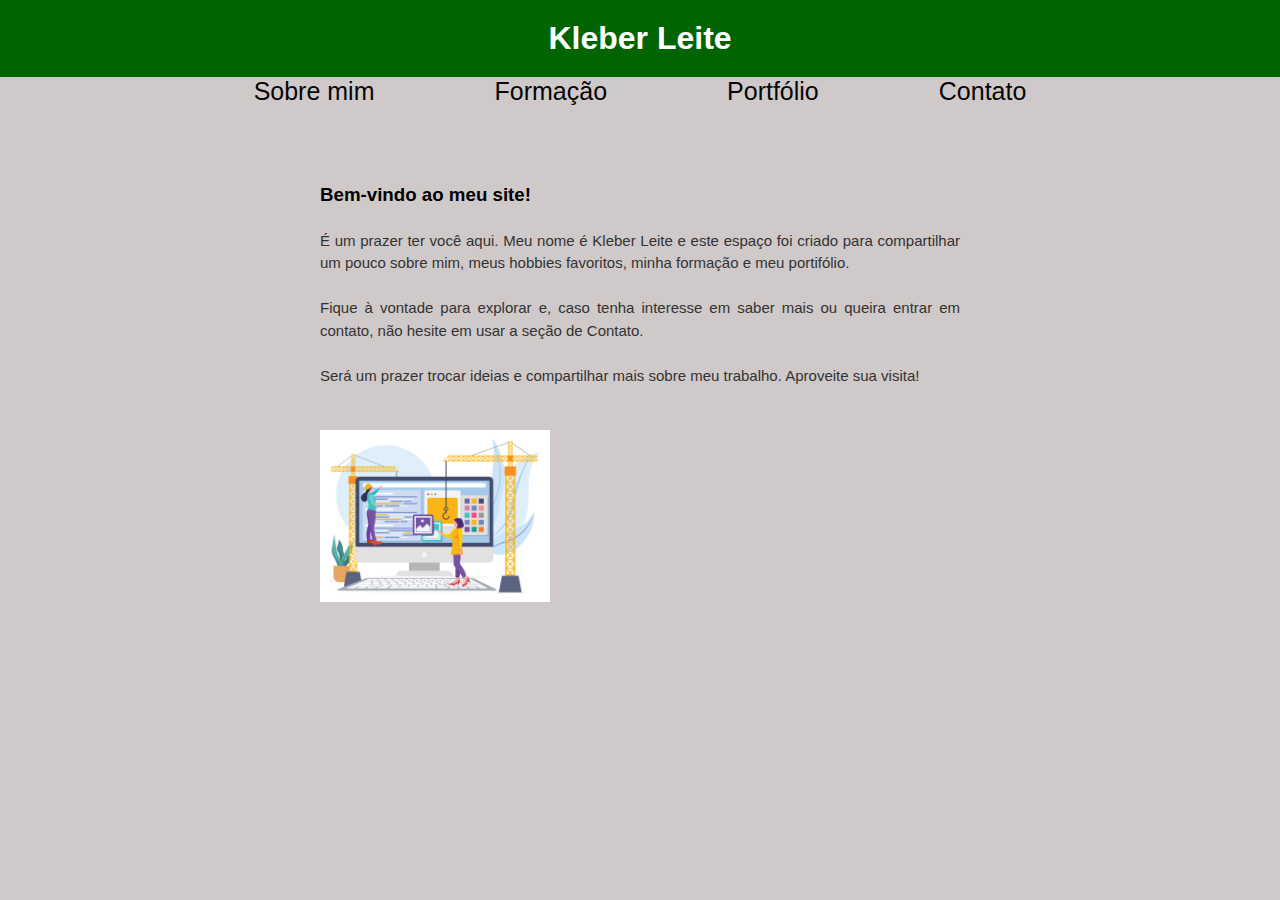
<file: index.html>
<!DOCTYPE html>
<html lang="pt-br">

<head>
    <meta charset="UTF-8">
    <meta name="viewport" content="width=device-width, initial-scale=1.0">
    <title>Kleber Leite</title>
    <link rel="stylesheet" href="style.css">

</head>

<body>
    <header>
        <h1>Kleber Leite</h1>
    </header>
    <!--Aqui faço a criação do menu com 4 links--> 
        <nav>
            <ul>
                <li><a href='sobre.html'> Sobre mim</a></li>
                <li><a href='formacao.html'> Formação</a></li>
                <li><a href='portfolio.html'> Portfólio</a></li>
                <li><a href='contato.html'> Contato</a></li>

            </ul>
            <br><br><br>
        </nav>
<main>
    <div class=texto-inicial>     
    <!--Breve mensagem de boas vindas ao site--> 
    <h3>Bem-vindo ao meu site! </h3>


        <p>É um prazer ter você aqui. Meu nome é Kleber Leite e este espaço foi criado para compartilhar um pouco sobre
            mim, meus hobbies favoritos, minha formação e meu portifólio.
            <br><br>
        
            Fique à vontade para explorar e, caso tenha interesse em saber mais ou queira entrar em contato, não hesite
            em usar a seção de Contato. 
            <br><br>

            Será um prazer trocar ideias e compartilhar mais sobre meu trabalho. Aproveite sua visita!
            <br><br>
            
        </p>
        <!--Inserindo imagem de construção do meu primeiro site--> 
        <img src="Imagens/pagina inicial.jpg" alt="Descrição da Imagem" class="imagem-inicial">
    </div>
        

    </main>


</body>

</html>
</file>
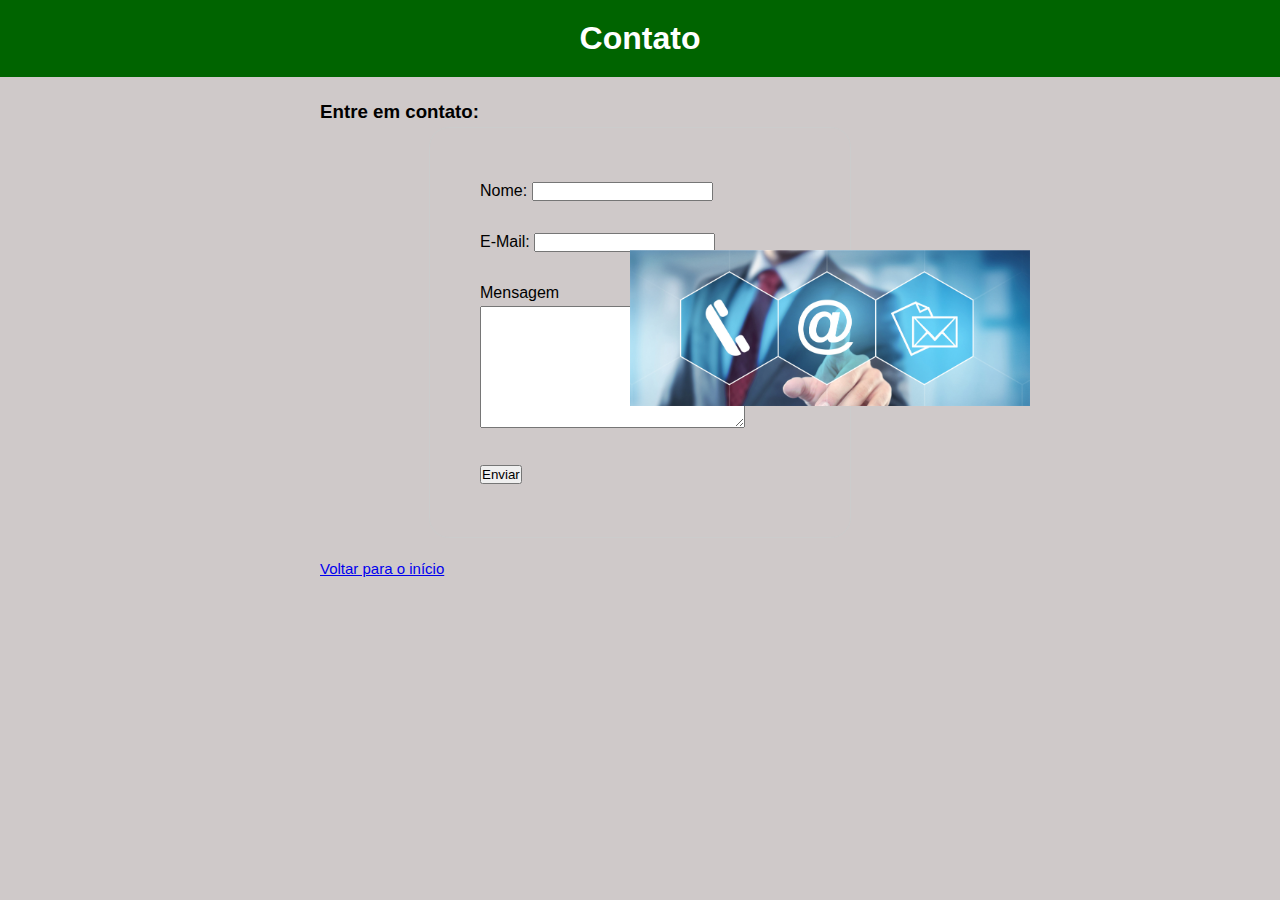
<file: contato.html>
<!DOCTYPE html>
<html lang="pt-br">
<head>
    <meta charset="UTF-8">
    <meta name="viewport" content="width=hea', initial-scale=1.0">
    <title>Document</title>
    <link rel="stylesheet" href="style.css">
    
</head>
<body>
 
    <header>
      <!--começo a criar o formulario-->  
        <h1>Contato</h1>
        
    </header>
<main>
    <div class='texto-contato'>
        <h3>Entre em contato:</h3>
        <form> 
            <label for="nome">Nome:</label>
            <input type="text" id="nome" name="nome">
            <br><br>
            <label for="email">E-Mail:</label>
            <input type="email" id="email" name="email">
            <br><br>
            <label for="mensagem">Mensagem</label>
            <br>
            <textarea id="msg" name="msg" cols="31" rows="8"></textarea>
            <br><br>
            <button>Enviar</button>
            </form>
    
    <p><a href='index.html'> Voltar para o início</a></p>
    <img src="Imagens/contato.jpg" alt="Descrição da Imagem" class="imagem-contato">
</div>
</main>

</body>
</html>
</file>
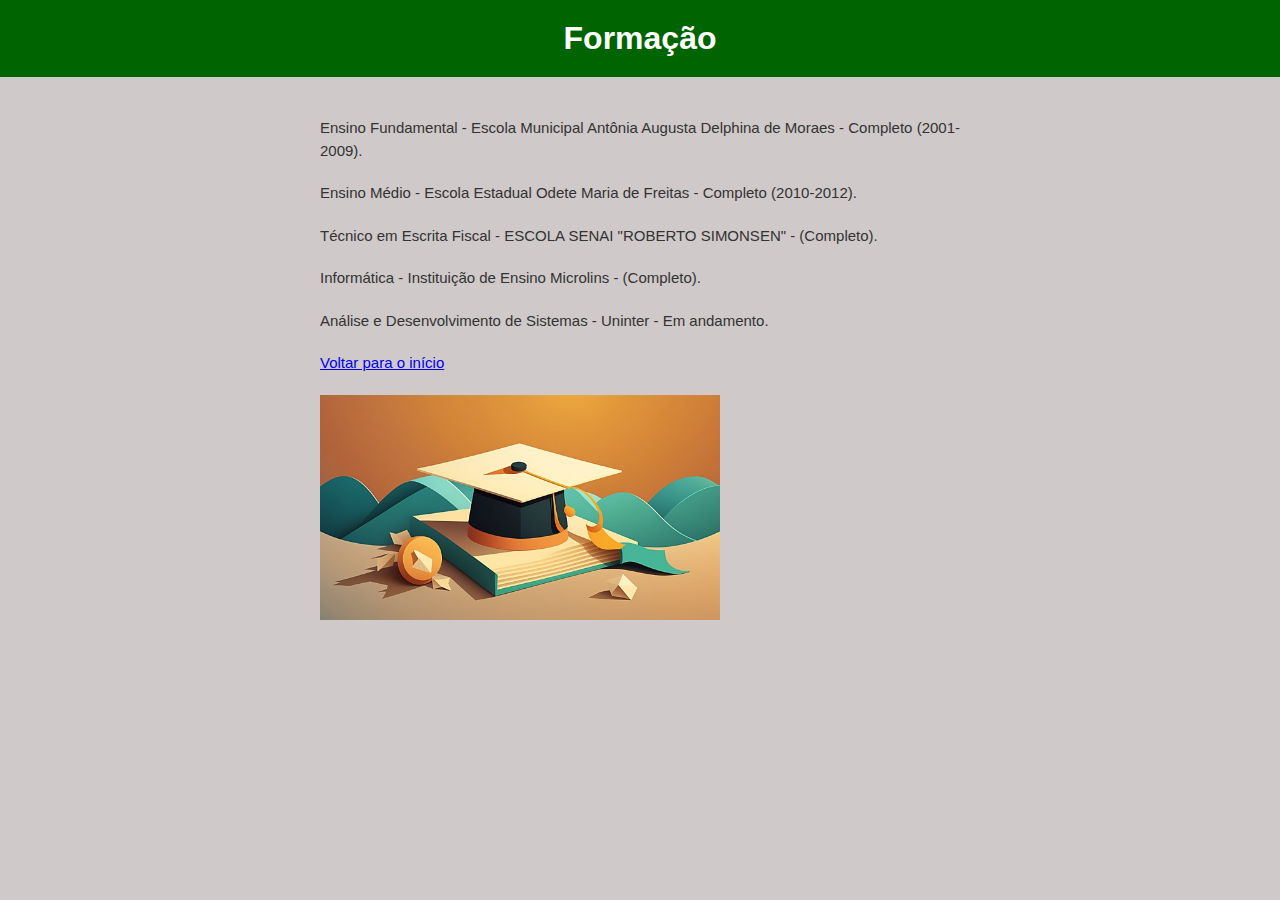
<file: formacao.html>
<!DOCTYPE html>
<html lang="pt-br">
<head>
    <meta charset="UTF-8">
    <meta name="viewport" content="width=device-width, initial-scale=1.0">
    <title>Document</title>
    <link rel="stylesheet" href="style.css">
</head>
<body>
    
    <header>
        <h1>Formação</h1>
        
    </header>
<!--Abaixo descrevo minhas formações e crio uma classe para formatar no style.css--> 
    <main>
       <div class='texto-formacao'>
    <p>Ensino Fundamental - Escola Municipal Antônia Augusta Delphina de Moraes - Completo (2001-2009).</p>
    <p>Ensino Médio - Escola Estadual Odete Maria de Freitas - Completo (2010-2012).</p>
    <p>Técnico em Escrita Fiscal - ESCOLA SENAI "ROBERTO SIMONSEN" - (Completo).</p>
    <p>Informática - Instituição de Ensino Microlins - (Completo).</p>
    <p>Análise e Desenvolvimento de Sistemas - Uninter - Em andamento.</p>
    <p><a href='index.html'> Voltar para o início</a></p>
    <img src="Imagens/formacao.jpg" alt="Descrição da Imagem" class="imagem-formacao">
</div>
</main>

</body>
</html>
</file>
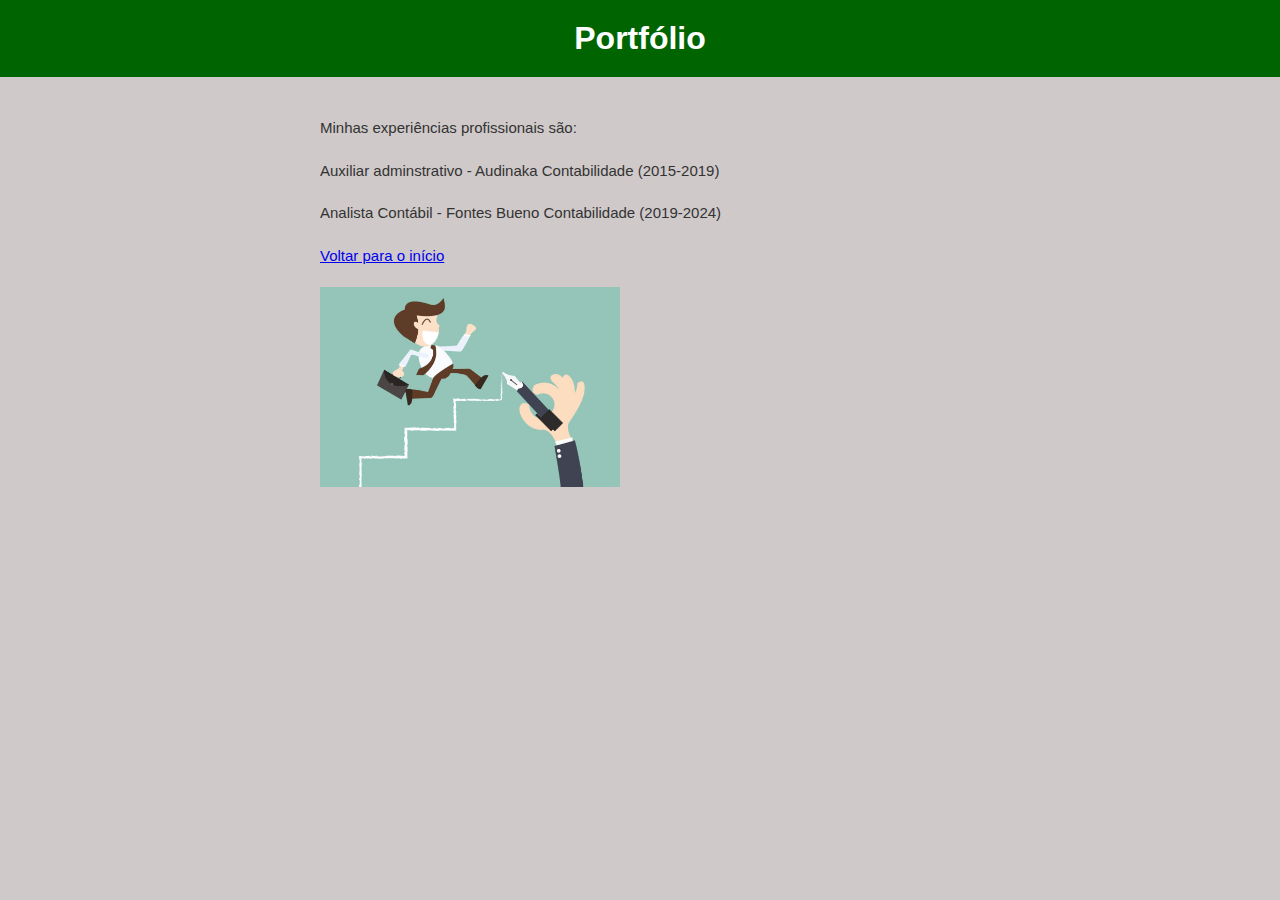
<file: portfolio.html>
<!DOCTYPE html>
<html lang="pt-br">
<head>
    <meta charset="UTF-8">
    <meta name="viewport" content="width=device-width, initial-scale=1.0">
    <title>Document</title>
    <link rel="stylesheet" href="style.css">
</head>
<body>
    <header>
        <h1>Portfólio</h1>
    </header>
<main>
<!--Abaixo descrevo minhas experiências profissionais e crio uma classe para formatar no style.css-->    
    <div class='texto-portfolio'>
        <p>Minhas experiências profissionais são:</p>
        <p>Auxiliar adminstrativo - Audinaka Contabilidade (2015-2019)</p> 
        <p>Analista Contábil - Fontes Bueno Contabilidade (2019-2024)</p>
        <p><a href='index.html'> Voltar para o início</a></p>
        <img src="Imagens/portfolio.jpg" alt="Descrição da Imagem" class="imagem-portfolio">
    </div>
</main>
</body>
</html>
</file>
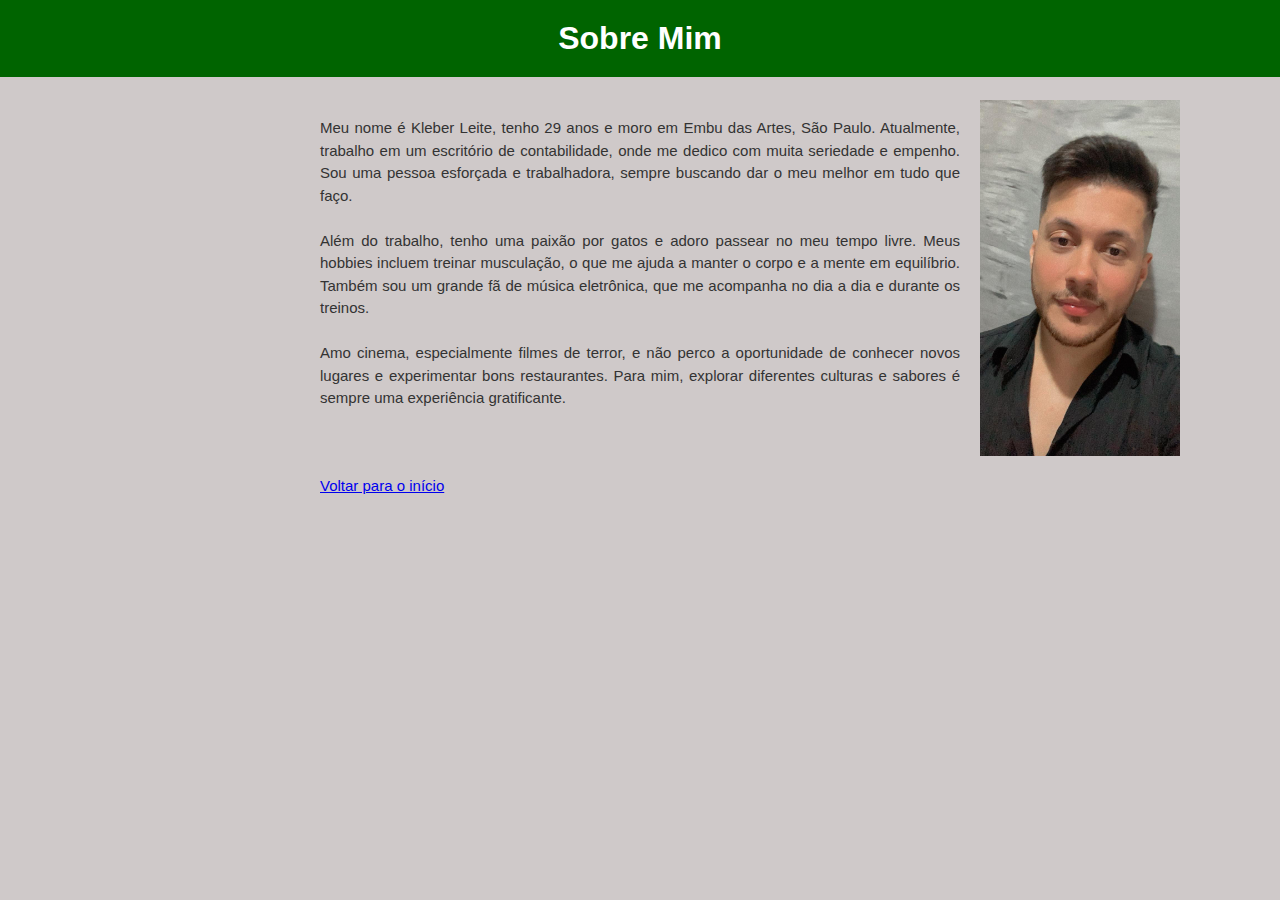
<file: sobre.html>
<!DOCTYPE html>
<html lang="pt-br">

<head>
    <meta charset="UTF-8">
    <meta name="viewport" content="width=device-width, initial-scale=1.0">
    <title>Document</title>
    <link rel="stylesheet" href="style.css">
</head>

<body>
    <header>
        <h1>Sobre Mim</h1>
    </header>
<main>
<!--Abaixo um breve resumo sobre mim com a inserção de uma imagem minha-->      
    <div class='texto-principal'>
    <p>Meu nome é Kleber Leite, tenho 29 anos e moro em Embu das Artes, São Paulo. Atualmente, trabalho em um escritório
        de contabilidade, onde me dedico com muita seriedade e empenho. Sou uma pessoa esforçada e trabalhadora, sempre
        buscando dar o meu melhor em tudo que faço.
<br><br>
        Além do trabalho, tenho uma paixão por gatos e adoro passear no meu tempo livre. Meus hobbies incluem
        treinar musculação, o que me ajuda a manter o corpo e a mente em equilíbrio. Também sou um grande fã de música
        eletrônica, que me acompanha no dia a dia e durante os treinos.
<br><br>
        Amo cinema, especialmente filmes de terror, e não perco a oportunidade de conhecer novos lugares e experimentar
        bons restaurantes. Para mim, explorar diferentes culturas e sabores é sempre uma experiência gratificante.</p>
<br> 
    <p><a href='index.html'> Voltar para o início</a></p>   
    <img src='Imagens/Kleber.jpg' alt="Descrição da Imagem" class="imagem-kleber">
    </div>
</main>
        

</body>

</html>
</file>
<file: style.css>
@charset "UTF-8";
/*Definindo a fonte padrão, margens e padding */
*{font-family: Arial, Helvetica, sans-serif;
  padding: 0px;
  margin: 0px;


}

header {
    background-color: darkgreen;
    padding: 20px;
    text-align: center;

}
h1 {
    color: white
}
/* centralizando todos os textos e definindo a largura de 50%*/
.texto-principal {
    width: 50%; 
    margin: 0 auto; 
    padding: 20px; 
    line-height: 1.6; 
}

.texto-inicial {
    width: 50%;  
    margin: 0 auto; 
    padding: 20px;
    line-height: 1.6; 
}

.texto-formacao {
    width: 50%; 
    margin: 0 auto; 
    padding: 20px; 
    line-height: 1.6; 
}

.texto-portfolio {
    width: 50%; 
    margin: 0 auto; 
    padding: 20px;
    line-height: 1.6;
}

.texto-contato {
    width: 50%; 
    margin: 0 auto; 
    padding: 20px; 
    line-height: 1.6; 
}
/*Definindo o menu de navegação, alinhado no centro*/
nav >
ul {
    list-style-type: none;
    padding: 10;
    display:flex;
    justify-content: center;
        }

nav ul li {
    margin: 0 60px;
        }

nav ul li a {
    text-decoration:none;
    color: #060606;
    font-family:Arial, Helvetica, sans-serif;
    font-size: 25px;
        }
      
      
li a:hover {
    background-color: #555;
    color: white;
      }

p {
        font-size: 15px; 
        line-height: 1.5; 
        text-align: justify; 
        margin: 20px 0;
        color: #333;
    }
/*Abaixo posiciono todas as imagens*/    
.imagem-inicial {
        position: absolute;
        top: 100;
        right: 150;
        margin: 0px;
        width: 230px; 
        height: auto;
    }

.imagem-formacao {
        position: absolute;
        top: 100;
        right: 150;
        margin: 0px;
        width: 400px; 
        height: auto;
    }
.imagem-portfolio {
            position: absolute;
            top: 100;
            right: 150;
            margin: 0px;
            width: 300px; 
            height: auto;

    }   
.imagem-contato {
        position: absolute;
        top: 0;
        right: 0;
        margin: 250px;
        width: 400px; 
        height: auto;
    }
   
.imagem-kleber {
    position: absolute;
    top: 0;
    right: 0;
    margin: 100px;
    width: 200px; 
    height: auto;
}

body {
        background-color:#cfc9c9;
    }
/*Estilização do formulário*/
form {
        width: 50%;
        margin: 0 auto;
        padding: 50px;
        border: 1px solid #ccc;
        border-radius: 20px;
        
    }
</file>
